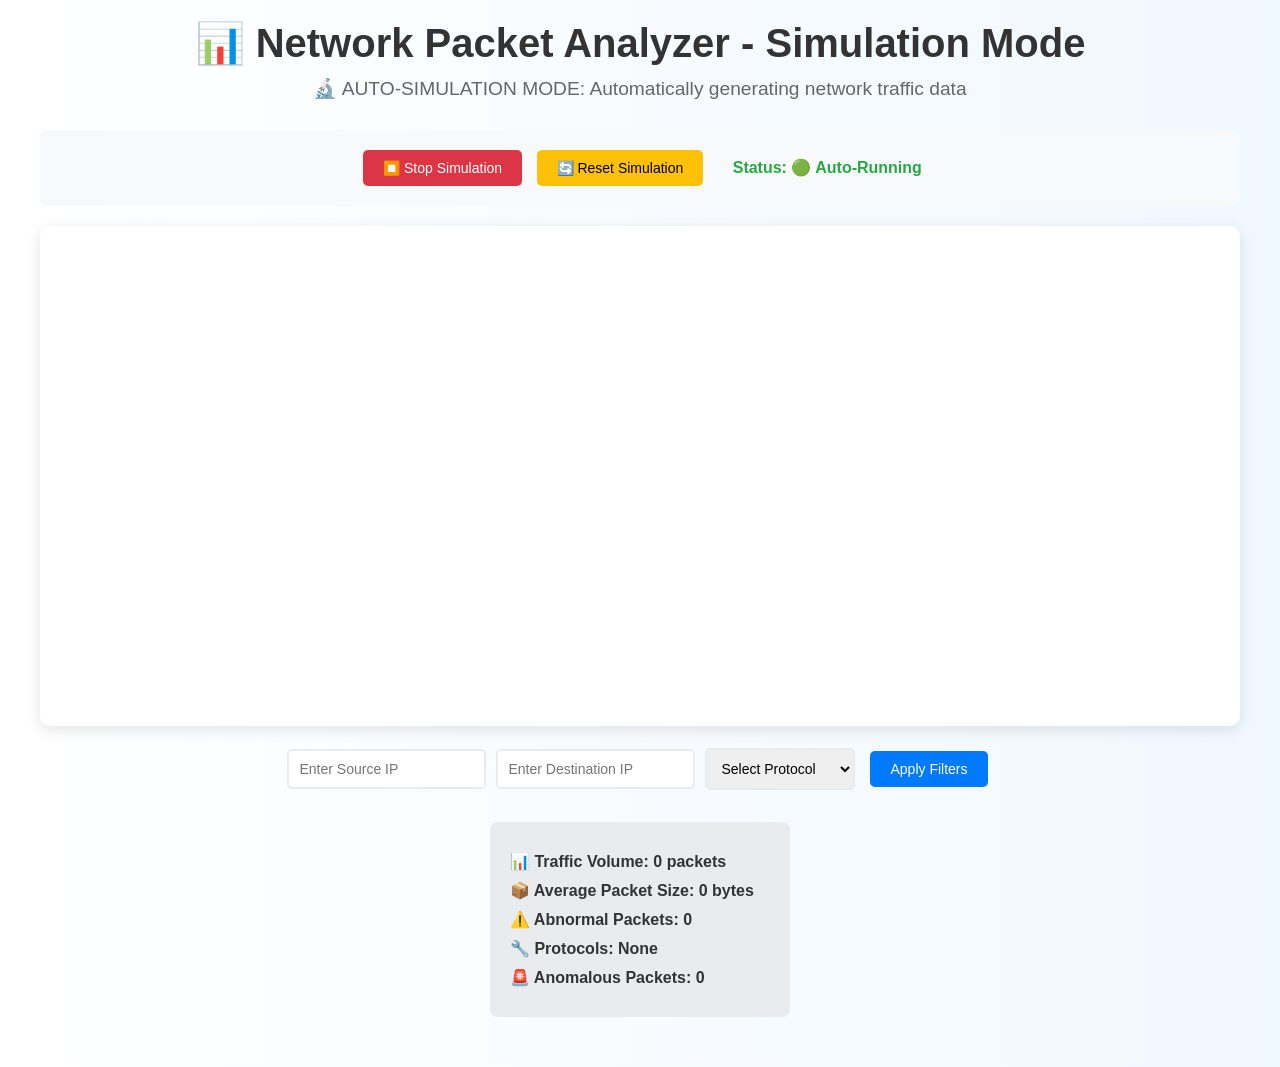
<file: index.html>
<!DOCTYPE html>
<html lang="en">
<head>
    <meta charset="UTF-8">
    <meta name="viewport" content="width=device-width, initial-scale=1.0">
    <title>Network Packet Analyzer - Simulation Mode</title>
    <script src="https://cdn.plot.ly/plotly-2.24.1.min.js"></script>
    <link rel="stylesheet" href="style.css">
</head>
<body>
    <div class="container">
        <div class="header">
            <h1>📊 Network Packet Analyzer - Simulation Mode</h1>
            <div class="subtitle">🔬 AUTO-SIMULATION MODE: Automatically generating network traffic data</div>
        </div>
        
        <div class="controls">
            <button id="stop-simulation" class="btn btn-danger">⏹️ Stop Simulation</button>
            <button id="reset-simulation" class="btn btn-warning">🔄 Reset Simulation</button>
            <span id="simulation-status" class="status">Status: 🟢 Auto-Running</span>
        </div>
        
        <div id="live-update-plot" class="chart-container"></div>
        
        <div class="filters">
            <input type="text" id="source-ip-input" placeholder="Enter Source IP">
            <input type="text" id="destination-ip-input" placeholder="Enter Destination IP">
            <select id="protocol-dropdown">
                <option value="">Select Protocol</option>
                <option value="1">ICMP</option>
                <option value="6">TCP</option>
                <option value="17">UDP</option>
                <option value="all">All Protocols</option>
            </select>
            <button id="apply-filters-btn" class="btn btn-primary">Apply Filters</button>
        </div>
        
        <div class="stats-container">
            <div class="stats-box">
                <p id="traffic-volume">📊 Traffic Volume: 0 packets</p>
                <p id="average-packet-size">📦 Average Packet Size: 0 bytes</p>
                <p id="abnormal-packets">⚠️ Abnormal Packets: 0</p>
                <p id="protocol-counts">🔧 Protocols: None</p>
                <p id="anomaly-packet-count">🚨 Anomalous Packets: 0</p>
            </div>
        </div>
    </div>

    <script src="script.js"></script>
</body>
</html>
</file>
<file: style.css>
* {
    margin: 0;
    padding: 0;
    box-sizing: border-box;
}

body {
    font-family: 'Arial', sans-serif;
    background: linear-gradient(to right, #ffffff, #f0f8ff);
    min-height: 100vh;
    padding: 20px;
}

.container {
    max-width: 1200px;
    margin: 0 auto;
}

.header {
    text-align: center;
    margin-bottom: 30px;
}

.header h1 {
    color: #333333;
    font-size: 2.5em;
    margin-bottom: 10px;
}

.subtitle {
    color: #666;
    font-size: 1.2em;
}

.controls {
    text-align: center;
    padding: 15px;
    background-color: #f8f9fa;
    border-radius: 8px;
    margin-bottom: 20px;
}

.btn {
    padding: 10px 20px;
    margin: 5px;
    border: none;
    border-radius: 5px;
    cursor: pointer;
    font-size: 14px;
    transition: all 0.3s ease;
}

.btn:hover {
    transform: translateY(-2px);
    box-shadow: 0 4px 8px rgba(0,0,0,0.2);
}

.btn-danger {
    background-color: #dc3545;
    color: white;
}

.btn-warning {
    background-color: #ffc107;
    color: black;
}

.btn-primary {
    background-color: #007bff;
    color: white;
}

.status {
    margin-left: 20px;
    font-weight: bold;
    color: #28a745;
}

.chart-container {
    background: white;
    border-radius: 10px;
    padding: 20px;
    margin: 20px 0;
    box-shadow: 0 4px 15px rgba(0,0,0,0.1);
    height: 500px;
}

.filters {
    text-align: center;
    margin: 20px 0;
    display: flex;
    justify-content: center;
    align-items: center;
    gap: 10px;
    flex-wrap: wrap;
}

.filters input, .filters select {
    padding: 10px;
    border: 2px solid #e9ecef;
    border-radius: 5px;
    font-size: 14px;
    min-width: 150px;
}

.filters input:focus, .filters select:focus {
    outline: none;
    border-color: #007bff;
}

.stats-container {
    display: flex;
    justify-content: center;
    margin: 20px 0;
}

.stats-box {
    background-color: #e9ecef;
    padding: 20px;
    border-radius: 8px;
    margin: 10px;
    min-width: 300px;
}

.stats-box p {
    font-family: Arial, sans-serif;
    color: #333333;
    font-size: 16px;
    font-weight: bold;
    margin: 10px 0;
}

@media (max-width: 768px) {
    .header h1 {
        font-size: 2em;
    }
    
    .filters {
        flex-direction: column;
    }
    
    .filters input, .filters select {
        width: 100%;
        max-width: 300px;
    }
    
    .chart-container {
        height: 400px;
    }
}
</file>
